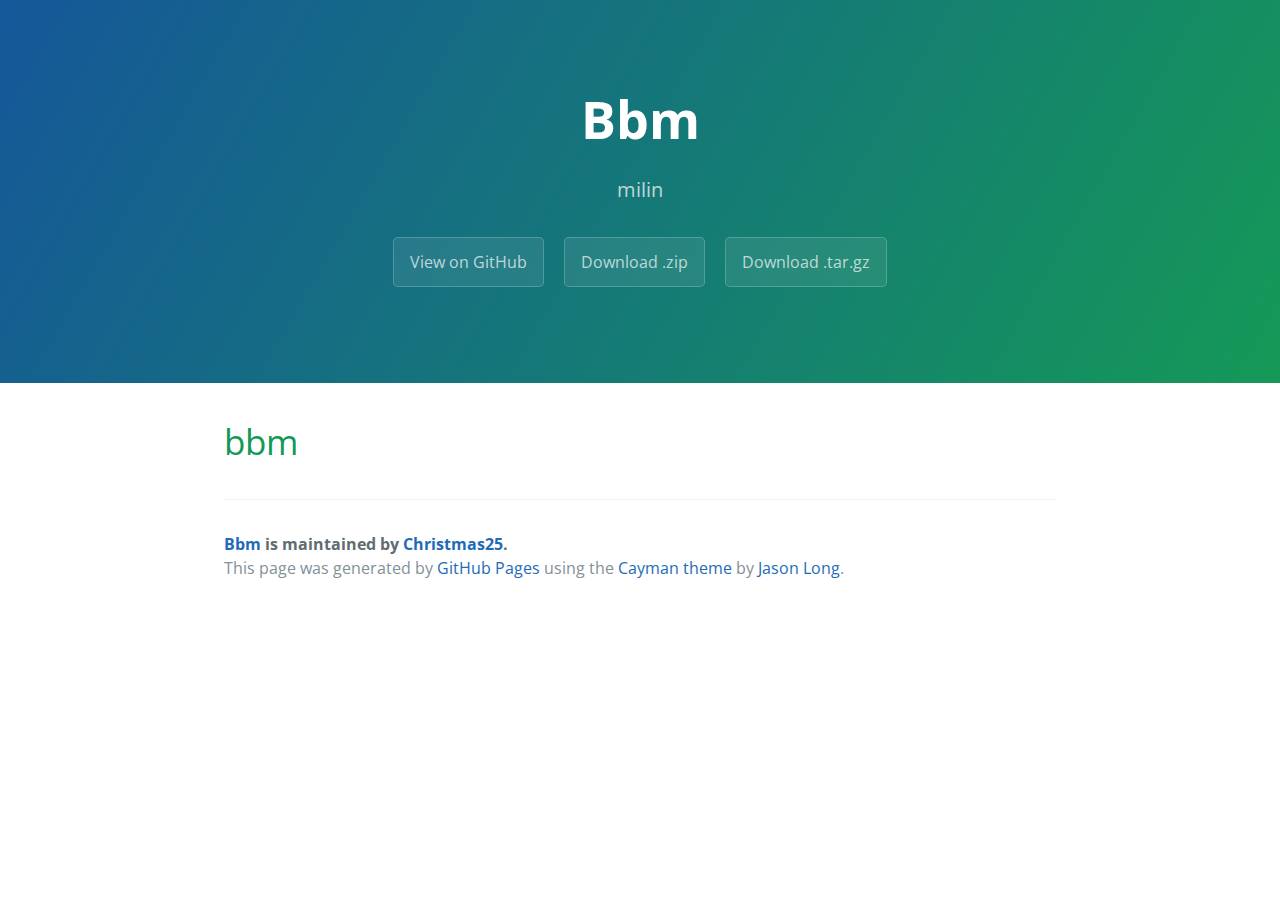
<file: index.html>
<!DOCTYPE html>
<html lang="en-us">
  <head>
    <meta charset="UTF-8">
    <title>Bbm by Christmas25</title>
    <meta name="viewport" content="width=device-width, initial-scale=1">
    <link rel="stylesheet" type="text/css" href="stylesheets/normalize.css" media="screen">
    <link href='https://fonts.googleapis.com/css?family=Open+Sans:400,700' rel='stylesheet' type='text/css'>
    <link rel="stylesheet" type="text/css" href="stylesheets/stylesheet.css" media="screen">
    <link rel="stylesheet" type="text/css" href="stylesheets/github-light.css" media="screen">
  </head>
  <body>
    <section class="page-header">
      <h1 class="project-name">Bbm</h1>
      <h2 class="project-tagline">milin</h2>
      <a href="https://github.com/Christmas25/bbmtaobao" class="btn">View on GitHub</a>
      <a href="https://github.com/Christmas25/bbmtaobao/zipball/master" class="btn">Download .zip</a>
      <a href="https://github.com/Christmas25/bbmtaobao/tarball/master" class="btn">Download .tar.gz</a>
    </section>

    <section class="main-content">
      <h1>
<a id="bbm" class="anchor" href="#bbm" aria-hidden="true"><span aria-hidden="true" class="octicon octicon-link"></span></a>bbm</h1>

      <footer class="site-footer">
        <span class="site-footer-owner"><a href="https://github.com/Christmas25/bbmtaobao">Bbm</a> is maintained by <a href="https://github.com/Christmas25">Christmas25</a>.</span>

        <span class="site-footer-credits">This page was generated by <a href="https://pages.github.com">GitHub Pages</a> using the <a href="https://github.com/jasonlong/cayman-theme">Cayman theme</a> by <a href="https://twitter.com/jasonlong">Jason Long</a>.</span>
      </footer>

    </section>

  
  </body>
</html>
</file>
<file: stylesheets/stylesheet.css>
* {
  box-sizing: border-box; }

body {
  padding: 0;
  margin: 0;
  font-family: "Open Sans", "Helvetica Neue", Helvetica, Arial, sans-serif;
  font-size: 16px;
  line-height: 1.5;
  color: #606c71; }

a {
  color: #1e6bb8;
  text-decoration: none; }
  a:hover {
    text-decoration: underline; }

.btn {
  display: inline-block;
  margin-bottom: 1rem;
  color: rgba(255, 255, 255, 0.7);
  background-color: rgba(255, 255, 255, 0.08);
  border-color: rgba(255, 255, 255, 0.2);
  border-style: solid;
  border-width: 1px;
  border-radius: 0.3rem;
  transition: color 0.2s, background-color 0.2s, border-color 0.2s; }
  .btn + .btn {
    margin-left: 1rem; }

.btn:hover {
  color: rgba(255, 255, 255, 0.8);
  text-decoration: none;
  background-color: rgba(255, 255, 255, 0.2);
  border-color: rgba(255, 255, 255, 0.3); }

@media screen and (min-width: 64em) {
  .btn {
    padding: 0.75rem 1rem; } }

@media screen and (min-width: 42em) and (max-width: 64em) {
  .btn {
    padding: 0.6rem 0.9rem;
    font-size: 0.9rem; } }

@media screen and (max-width: 42em) {
  .btn {
    display: block;
    width: 100%;
    padding: 0.75rem;
    font-size: 0.9rem; }
    .btn + .btn {
      margin-top: 1rem;
      margin-left: 0; } }

.page-header {
  color: #fff;
  text-align: center;
  background-color: #159957;
  background-image: linear-gradient(120deg, #155799, #159957); }

@media screen and (min-width: 64em) {
  .page-header {
    padding: 5rem 6rem; } }

@media screen and (min-width: 42em) and (max-width: 64em) {
  .page-header {
    padding: 3rem 4rem; } }

@media screen and (max-width: 42em) {
  .page-header {
    padding: 2rem 1rem; } }

.project-name {
  margin-top: 0;
  margin-bottom: 0.1rem; }

@media screen and (min-width: 64em) {
  .project-name {
    font-size: 3.25rem; } }

@media screen and (min-width: 42em) and (max-width: 64em) {
  .project-name {
    font-size: 2.25rem; } }

@media screen and (max-width: 42em) {
  .project-name {
    font-size: 1.75rem; } }

.project-tagline {
  margin-bottom: 2rem;
  font-weight: normal;
  opacity: 0.7; }

@media screen and (min-width: 64em) {
  .project-tagline {
    font-size: 1.25rem; } }

@media screen and (min-width: 42em) and (max-width: 64em) {
  .project-tagline {
    font-size: 1.15rem; } }

@media screen and (max-width: 42em) {
  .project-tagline {
    font-size: 1rem; } }

.main-content :first-child {
  margin-top: 0; }
.main-content img {
  max-width: 100%; }
.main-content h1, .main-content h2, .main-content h3, .main-content h4, .main-content h5, .main-content h6 {
  margin-top: 2rem;
  margin-bottom: 1rem;
  font-weight: normal;
  color: #159957; }
.main-content p {
  margin-bottom: 1em; }
.main-content code {
  padding: 2px 4px;
  font-family: Consolas, "Liberation Mono", Menlo, Courier, monospace;
  font-size: 0.9rem;
  color: #383e41;
  background-color: #f3f6fa;
  border-radius: 0.3rem; }
.main-content pre {
  padding: 0.8rem;
  margin-top: 0;
  margin-bottom: 1rem;
  font: 1rem Consolas, "Liberation Mono", Menlo, Courier, monospace;
  color: #567482;
  word-wrap: normal;
  background-color: #f3f6fa;
  border: solid 1px #dce6f0;
  border-radius: 0.3rem; }
  .main-content pre > code {
    padding: 0;
    margin: 0;
    font-size: 0.9rem;
    color: #567482;
    word-break: normal;
    white-space: pre;
    background: transparent;
    border: 0; }
.main-content .highlight {
  margin-bottom: 1rem; }
  .main-content .highlight pre {
    margin-bottom: 0;
    word-break: normal; }
.main-content .highlight pre, .main-content pre {
  padding: 0.8rem;
  overflow: auto;
  font-size: 0.9rem;
  line-height: 1.45;
  border-radius: 0.3rem; }
.main-content pre code, .main-content pre tt {
  display: inline;
  max-width: initial;
  padding: 0;
  margin: 0;
  overflow: initial;
  line-height: inherit;
  word-wrap: normal;
  background-color: transparent;
  border: 0; }
  .main-content pre code:before, .main-content pre code:after, .main-content pre tt:before, .main-content pre tt:after {
    content: normal; }
.main-content ul, .main-content ol {
  margin-top: 0; }
.main-content blockquote {
  padding: 0 1rem;
  margin-left: 0;
  color: #819198;
  border-left: 0.3rem solid #dce6f0; }
  .main-content blockquote > :first-child {
    margin-top: 0; }
  .main-content blockquote > :last-child {
    margin-bottom: 0; }
.main-content table {
  display: block;
  width: 100%;
  overflow: auto;
  word-break: normal;
  word-break: keep-all; }
  .main-content table th {
    font-weight: bold; }
  .main-content table th, .main-content table td {
    padding: 0.5rem 1rem;
    border: 1px solid #e9ebec; }
.main-content dl {
  padding: 0; }
  .main-content dl dt {
    padding: 0;
    margin-top: 1rem;
    font-size: 1rem;
    font-weight: bold; }
  .main-content dl dd {
    padding: 0;
    margin-bottom: 1rem; }
.main-content hr {
  height: 2px;
  padding: 0;
  margin: 1rem 0;
  background-color: #eff0f1;
  border: 0; }

@media screen and (min-width: 64em) {
  .main-content {
    max-width: 64rem;
    padding: 2rem 6rem;
    margin: 0 auto;
    font-size: 1.1rem; } }

@media screen and (min-width: 42em) and (max-width: 64em) {
  .main-content {
    padding: 2rem 4rem;
    font-size: 1.1rem; } }

@media screen and (max-width: 42em) {
  .main-content {
    padding: 2rem 1rem;
    font-size: 1rem; } }

.site-footer {
  padding-top: 2rem;
  margin-top: 2rem;
  border-top: solid 1px #eff0f1; }

.site-footer-owner {
  display: block;
  font-weight: bold; }

.site-footer-credits {
  color: #819198; }

@media screen and (min-width: 64em) {
  .site-footer {
    font-size: 1rem; } }

@media screen and (min-width: 42em) and (max-width: 64em) {
  .site-footer {
    font-size: 1rem; } }

@media screen and (max-width: 42em) {
  .site-footer {
    font-size: 0.9rem; } }
</file>
<file: stylesheets/github-light.css>
/*
   Copyright 2014 GitHub Inc.

   Licensed under the Apache License, Version 2.0 (the "License");
   you may not use this file except in compliance with the License.
   You may obtain a copy of the License at

       http://www.apache.org/licenses/LICENSE-2.0

   Unless required by applicable law or agreed to in writing, software
   distributed under the License is distributed on an "AS IS" BASIS,
   WITHOUT WARRANTIES OR CONDITIONS OF ANY KIND, either express or implied.
   See the License for the specific language governing permissions and
   limitations under the License.

*/

.pl-c /* comment */ {
  color: #969896;
}

.pl-c1      /* constant, markup.raw, meta.diff.header, meta.module-reference, meta.property-name, support, support.constant, support.variable, variable.other.constant */,
.pl-s .pl-v /* string variable */ {
  color: #0086b3;
}

.pl-e  /* entity */,
.pl-en /* entity.name */ {
  color: #795da3;
}

.pl-s .pl-s1 /* string source */,
.pl-smi      /* storage.modifier.import, storage.modifier.package, storage.type.java, variable.other, variable.parameter.function */ {
  color: #333;
}

.pl-ent /* entity.name.tag */ {
  color: #63a35c;
}

.pl-k /* keyword, storage, storage.type */ {
  color: #a71d5d;
}

.pl-pds              /* punctuation.definition.string, string.regexp.character-class */,
.pl-s                /* string */,
.pl-s .pl-pse .pl-s1 /* string punctuation.section.embedded source */,
.pl-sr               /* string.regexp */,
.pl-sr .pl-cce       /* string.regexp constant.character.escape */,
.pl-sr .pl-sra       /* string.regexp string.regexp.arbitrary-repitition */,
.pl-sr .pl-sre       /* string.regexp source.ruby.embedded */ {
  color: #183691;
}

.pl-v /* variable */ {
  color: #ed6a43;
}

.pl-id /* invalid.deprecated */ {
  color: #b52a1d;
}

.pl-ii /* invalid.illegal */ {
  background-color: #b52a1d;
  color: #f8f8f8;
}

.pl-sr .pl-cce /* string.regexp constant.character.escape */ {
  color: #63a35c;
  font-weight: bold;
}

.pl-ml /* markup.list */ {
  color: #693a17;
}

.pl-mh        /* markup.heading */,
.pl-mh .pl-en /* markup.heading entity.name */,
.pl-ms        /* meta.separator */ {
  color: #1d3e81;
  font-weight: bold;
}

.pl-mq /* markup.quote */ {
  color: #008080;
}

.pl-mi /* markup.italic */ {
  color: #333;
  font-style: italic;
}

.pl-mb /* markup.bold */ {
  color: #333;
  font-weight: bold;
}

.pl-md /* markup.deleted, meta.diff.header.from-file */ {
  background-color: #ffecec;
  color: #bd2c00;
}

.pl-mi1 /* markup.inserted, meta.diff.header.to-file */ {
  background-color: #eaffea;
  color: #55a532;
}

.pl-mdr /* meta.diff.range */ {
  color: #795da3;
  font-weight: bold;
}

.pl-mo /* meta.output */ {
  color: #1d3e81;
}
</file>
